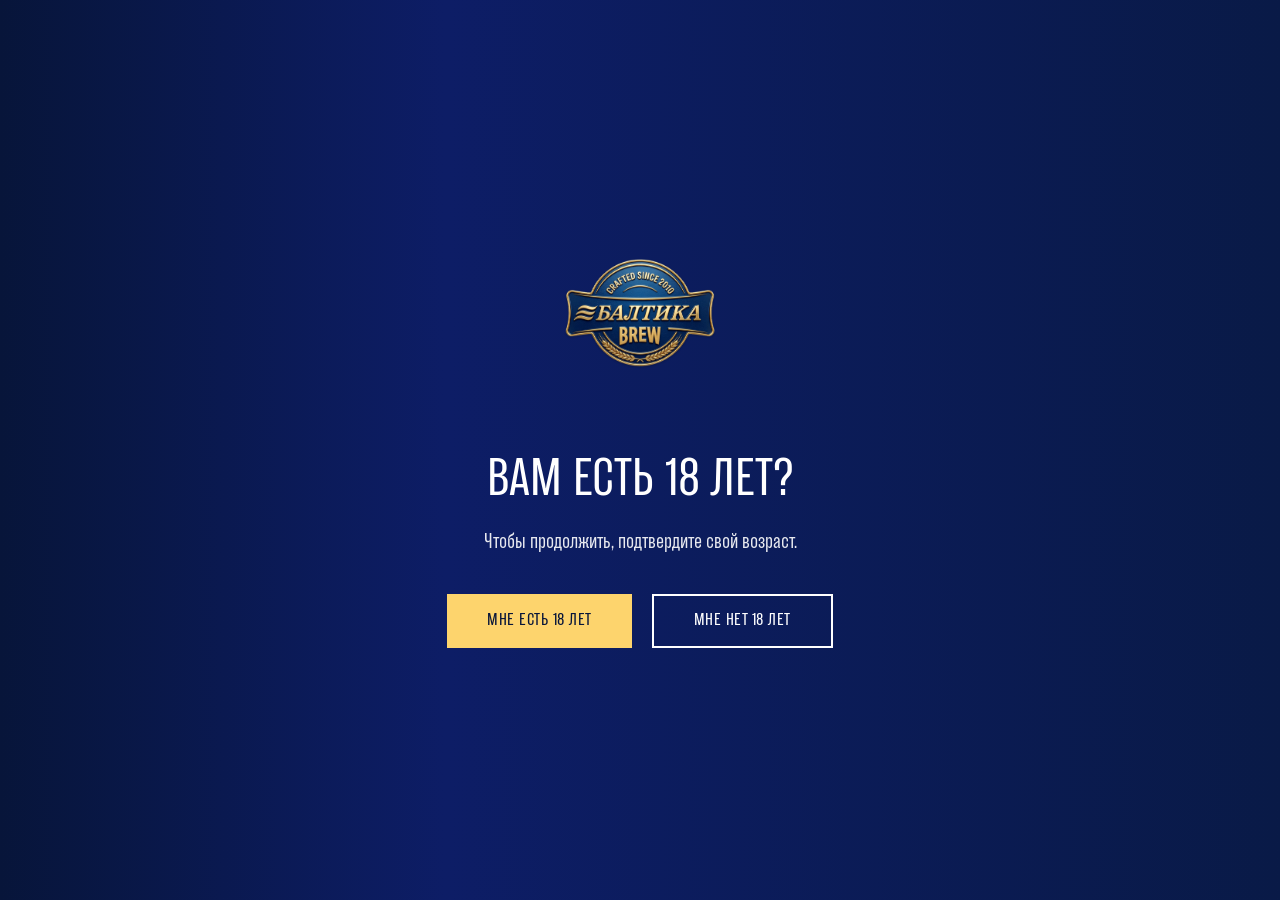
<file: index.html>
<!DOCTYPE html>
<html lang="ru">
<head>
<meta charset="UTF-8">
<meta name="viewport" content="width=device-width, initial-scale=1.0">
<meta name="description" content="Балтика Brew - крафтовая пивоварня. Познакомьтесь с нашими уникальными сортами пива: Анти-Лагер Кёльш, Техно IPA, Аэронавт Бланш и другие.">
<meta property="og:title" content="Балтика Brew - Крафтовая пивоварня">
<meta property="og:description" content="Крафтовое пиво высокого качества. Регулярные и лимитанные линейки продукции.">
<meta property="og:type" content="website">
<meta property="og:image" content="images/header/logo.png">
<link rel="icon" type="image/png" href="images/header/logo.png">
<title>Балтика Brew</title>
<link rel="preload" href="fonts/Inter-Regular.woff2" as="font" type="font/woff2" crossorigin>
<link rel="preload" href="fonts/tt-backwardssans-regular.woff2" as="font" type="font/woff2" crossorigin>
<link rel="preload" href="fonts/TTTricks-Regular.woff2" as="font" type="font/woff2" crossorigin>
<link rel="stylesheet" href="styles.css">
<link rel="stylesheet" href="styles-mobile.css">
<link rel="stylesheet" href="product-animation.css">
<link rel="stylesheet" href="loader.css">
<script>
    // Check age confirmation
    if (!localStorage.getItem('ageConfirmed')) {
        window.location.href = 'age-gate.html';
    }
</script>
<script src="script.js" defer></script>
<script src="product-animation.js" defer></script>
</head>
<body>
        <!-- ================= HERO ================= -->
    <div class="hero">
        <video class="hero__bg hero__video hero__video--desktop" playsinline muted autoplay preload="auto" data-open="video/OPEN.mp4" data-loop="video/LOOP.mp4">
            <source src="video/OPEN.mp4" type="video/mp4">
        </video>
        <video class="hero__bg hero__video hero__video--mobile" playsinline muted autoplay preload="auto" data-open="video/FINAL 9-16_OPEN.mp4" data-loop="video/FINAL 9-16_LOOP.mp4">
            <source src="video/FINAL 9-16_OPEN.mp4" type="video/mp4">
        </video>
    </div>
<div class="page">

    <!-- ================= LOADER ================= -->
    <div class="loader" id="loader">
        <div class="loader__spinner"></div>
        <div class="loader__text">Загрузка...</div>
        <div class="loader__progress">
            <div class="loader__progress-bar" id="loaderProgress"></div>
        </div>
    </div>

    <!-- ================= HEADER ================= -->
    <header class="header" id="home">
        <div class="container">
            <!-- Desktop Navigation -->
            <div class="header__nav-bar header__nav-bar--desktop">
                <!-- <nav class="header__links">
                    <a href="#assortment" class="header__link">Ассортимент</a>
                    <a href="#about" class="header__link">О нас</a>
                </nav> -->

                <a class="logo_header" href="#home">
                    <img src="images/header/logo.png" alt="Логотип" class="header__logo">
                </a>

                <!-- <nav class="header__links">
                    <div class="header__lang">
                        <a href="#" class="header__lang-link header__lang-link--active">RU</a>
                        <a href="#" class="header__lang-link">EN</a>
                    </div>
                </nav> -->
            </div>

            <!-- Mobile Navigation -->
            <div class="header__nav-bar header__nav-bar--mobile">
                <!-- <div class="header__lang header__lang--mobile">
                    <a href="#" class="header__lang-link header__lang-link--active">RU</a>
                    <a href="#" class="header__lang-link">EN</a>
                </div> -->

                <a href="#home" style="margin: 0 auto;">
                    <img src="images/header/logo-mobile.png" alt="Логотип" class="header__logo header__logo--mobile">
                </a>

                <!-- <button class="header__burger" aria-label="Открыть меню">
                    <img src="images/header/menu-icon.svg" alt="" class="header__burger-icon">
                </button> -->
            </div>
        </div>

        <!-- Mobile Menu -->
        <nav class="header__mobile-menu">
            <div class="container">
                <a href="#assortment" class="header__mobile-link">Ассортимент</a>
                <a href="#about" class="header__mobile-link">О нас</a>
            </div>
        </nav>
    </header>
    <!-- ================= PRODUCT ================= -->
    <section class="section product" id="assortment" data-product-carousel data-slide="0">
        <div class="product__stage">
            <div class="product__art">
                <div class="product__scene">
                    <!-- TRACK - горизонтальная лента с фонами и мостами -->
                    <div class="product__track">
                        <!-- Продукт 1: Анти-лагер -->
                        <div class="product__background product__background--product1">
                            <img src="images/product/line/amti-lager-1-bg.webp" alt="" draggable="false">
                        </div>

                        <div class="product__bridge">
                            <img src="images/product/bridge.png" alt="" draggable="false">
                        </div>

                        <!-- Продукт 2: Техно IPA -->
                        <div class="product__background product__background--product2">
                            <img src="images/product/line/lgaer-bg.webp" alt="" draggable="false">
                        </div>

                        <div class="product__bridge">
                            <img src="images/product/bridge.png" alt="" draggable="false">
                        </div>

                        <!-- Продукт 3: Заводной крик -->
                        <div class="product__background product__background--product3">
                            <img src="images/product/line/kriek-bg.webp" alt="" draggable="false">
                        </div>

                        <div class="product__bridge">
                            <img src="images/product/bridge.png" alt="" draggable="false">
                        </div>

                        <!-- Продукт 4: Аэронавт -->
                        <div class="product__background product__background--product4">
                            <img src="images/product/line/aero-bg.webp" alt="" draggable="false">
                        </div>

                        <div class="product__bridge">
                            <img src="images/product/bridge.png" alt="" draggable="false">
                        </div>

                        <!-- Продукт 5: Анти-лагер (повтор) -->
                        <div class="product__background product__background--product5">
                            <img src="images/product/line/amti-lager-1-bg.webp" alt="" draggable="false">
                        </div>
                    </div>

                    <!-- BOTTLES - отдельный слой -->
                    <div class="product__bottle product__bottle--product1">
                        <img src="images/product/line/anti-lager-1.png" alt="Анти-лагер Кёльш" draggable="false">
                    </div>
                    <div class="product__bottle product__bottle--product2" aria-hidden="true">
                        <img src="images/product/line/techno-ipa-bottle.png" alt="Техно IPA" draggable="false">
                    </div>
                    <div class="product__bottle product__bottle--product3" aria-hidden="true">
                        <img src="images/product/line/kriek-bottle.png" alt="Заводной крик" draggable="false">
                    </div>
                    <div class="product__bottle product__bottle--product4" aria-hidden="true">
                        <img src="images/product/line/aero-bottle.png" alt="Аэронавт Бланш" draggable="false">
                    </div>
                    <div class="product__bottle product__bottle--product5" aria-hidden="true">
                        <img src="images/product/line/anti-lager-1.png" alt="Анти-лагер Кёльш" draggable="false">
                    </div>

                    <!-- CONTROLS -->
                    <div class="product__controls">
                        <button class="product__arrow product__arrow--prev" type="button" data-prev aria-label="Предыдущий напиток" aria-disabled="true">
                            <img src="images/left-arrow.png" alt="" draggable="false">
                        </button>
                        <button class="product__arrow product__arrow--next" type="button" data-next aria-label="Следующий напиток">
                            <img src="images/right-arrow.png" alt="" draggable="false">
                        </button>
                    </div>
                </div>
            </div>

            <!-- COPY - текстовый контент (вне stage!) -->
            <div class="product__copy">
                <article class="product__slide product__slide--product1 product__info" role="group" aria-label="1 из 5">
                    <h1 class="product__title">Анти-лагер Кёльш</h1>
                    <p class="product__description">
                        Кёльш – гибридный стиль: светлый эль с солодовым вкусом, оттенками фруктовой сладости и мягкими пшеничными полутонами, стремящийся быть похожим на лагер, оставаясь при этом элем. Одним словом: Анти-лагер.
                    </p>
                    <div class="product__stats">
                        <div class="product__stat">
                            <span class="product__stat-value">12,7 %</span>
                            <span class="product__stat-label">Плотность</span>
                        </div>
                        <div class="product__stat">
                            <span class="product__stat-value">23</span>
                            <span class="product__stat-label">IBU</span>
                        </div>
                        <div class="product__stat">
                            <span class="product__stat-value">5,3 %</span>
                            <span class="product__stat-label">Алкоголь</span>
                        </div>
                    </div>
                </article>

                <article class="product__slide product__slide--product2 product__info" role="group" aria-label="2 из 5" aria-hidden="true" inert>
                    <h1 class="product__title">Техно IPA</h1>
                    <p class="product__description">
                        В этом IPA мы соединили индустриальные традиции викторианской эпохи с триумфом современных хмелевых технологий. Хмелевая горечь ощущается легкими электрическими покалываниями на языке. Яркий хвойно-цитрусовый аромат словно разряд пробуждает ваши рецепторы.
                    </p>
                    <div class="product__stats">
                        <div class="product__stat">
                            <span class="product__stat-value">12,7 %</span>
                            <span class="product__stat-label">Плотность</span>
                        </div>
                        <div class="product__stat">
                            <span class="product__stat-value">23</span>
                            <span class="product__stat-label">IBU</span>
                        </div>
                        <div class="product__stat">
                            <span class="product__stat-value">5,3 %</span>
                            <span class="product__stat-label">Алкоголь</span>
                        </div>
                    </div>
                </article>

                <article class="product__slide product__slide--product3 product__info" role="group" aria-label="3 из 5" aria-hidden="true" inert>
                    <h1 class="product__title">Заводной Крик</h1>
                    <p class="product__description">
                        Настоящая магия начинается, когда мы добавляем в наш ламбик натуральный сок вишни. Кислые, сладкие и терпкие ноты этого рубинового эля идеально гармонизируют друга друга, образуя эталонную формулу стиля. Никакого сахара — лишь щепотка волшебства.
                    </p>
                    <div class="product__stats">
                        <div class="product__stat">
                            <span class="product__stat-value">12,7 %</span>
                            <span class="product__stat-label">Плотность</span>
                        </div>
                        <div class="product__stat">
                            <span class="product__stat-value">23</span>
                            <span class="product__stat-label">IBU</span>
                        </div>
                        <div class="product__stat">
                            <span class="product__stat-value">5,3 %</span>
                            <span class="product__stat-label">Алкоголь</span>
                        </div>
                    </div>
                </article>

                <article class="product__slide product__slide--product4 product__info" role="group" aria-label="4 из 5" aria-hidden="true" inert>
                    <h1 class="product__title">Аэронавт Бланш</h1>
                    <p class="product__description">
                        Попробуйте изысканный пшеничный напиток, доведённый до совершенства в нашей лаборатории. Мы взяли за основу проверенный временем подход к стилю «Бланш» и вывернули тумблер на полную мощность. Пышный, как облако, и освежающий, как дуновение цитрусово‑кориандрового вихря.
                    </p>
                    <div class="product__stats">
                        <div class="product__stat">
                            <span class="product__stat-value">12,7 %</span>
                            <span class="product__stat-label">Плотность</span>
                        </div>
                        <div class="product__stat">
                            <span class="product__stat-value">23</span>
                            <span class="product__stat-label">IBU</span>
                        </div>
                        <div class="product__stat">
                            <span class="product__stat-value">5,3 %</span>
                            <span class="product__stat-label">Алкоголь</span>
                        </div>
                    </div>
                </article>

                <article class="product__slide product__slide--product5 product__info" role="group" aria-label="5 из 5" aria-hidden="true" inert>
                    <h1 class="product__title">Анти-лагер Кёльш</h1>
                    <p class="product__description">
                        Кёльш — гибридный стиль: светлый эль с солодовым вкусом, оттенками фруктовой сладости и мягкими пшеничными полутонами, стремящийся быть похожим на лагер, оставаясь при этом элем. Одним словом: Анти-лагер
                    </p>
                    <div class="product__stats">
                        <div class="product__stat">
                            <span class="product__stat-value">12,7 %</span>
                            <span class="product__stat-label">Плотность</span>
                        </div>
                        <div class="product__stat">
                            <span class="product__stat-value">23</span>
                            <span class="product__stat-label">IBU</span>
                        </div>
                        <div class="product__stat">
                            <span class="product__stat-value">5,3 %</span>
                            <span class="product__stat-label">Алкоголь</span>
                        </div>
                    </div>
                </article>
            </div>
        </div>

        <p class="product__sr-only" data-status role="status" aria-live="polite" aria-atomic="true"></p>
    </section>

    <!-- ================= ABOUT / HISTORY ================= -->
    <section class="section about" id="about">
<div class="about_wrapper">
        <h2 class="about__title gold-title">О нас</h2>
        <!-- <div class="about_button_container">
        <button type="button" class="about__card about__card--single" data-tab="history" data-pos="center">
            <p class="about__card-label">История</p>
        </button>
        </div> -->
        <div class="about__content">
            <!-- <div class="about__panel" data-panel="breweries">
                <div class="about__brewers">
                    <button type="button" class="about__brewers-arrow about__brewers-arrow--prev" aria-label="Предыдущий пивовар">
                        <img src="images/left-arrow.png" alt="">
                    </button>

                    <div class="about__brewers-slides">
                        <div class="about__brewers-slide about__brewers-slide--active" data-brewer-slide="1">
                            <img src="images/illustration.png" alt="Наши пивовары" class="about__brewers-image">
                            <h3 class="about__content-title">Наши пивовары</h3>
                            <p class="about__content-text">
                                Здесь будет рассказ о людях, которые варят наше пиво — их подход, философия
                                и то, что делает каждую партию особенной.
                            </p>
                        </div>
                        <div class="about__brewers-slide" data-brewer-slide="2">
                            <img src="images/illustration.png" alt="Наши пивовары" class="about__brewers-image">
                            <h3 class="about__content-title">Наши пивовары</h3>
                            <p class="about__content-text">
                                Здесь будет рассказ о втором пивоваре — его опыт, награды
                                и вклад в развитие пивоварни.
                            </p>
                        </div>
                    </div>

                    <button type="button" class="about__brewers-arrow about__brewers-arrow--next" aria-label="Следующий пивовар">
                        <img src="images/right-arrow.png" alt="">
                    </button>
                </div>
            </div> -->
            <div class="about__panel about__panel--active" data-panel="history">
                <h3 class="about__content-title">О нас</h3>
                <div class="about__history-content">
                    <p class="about__content-text">
                        В нашей пивоваренной лаборатории многолетний опыт соединяется с технологическим прогрессом и щепоткой пивоваренного волшебства. При помощи магических машин мы довели рецептурные формулы до совершенства. Так, в союзе мастерства и волшебства рождается вкус Балтики Brew.
                    </p>
                    <p class="about__content-text">
                        Это магия пива.  Это Балтика Brew
                    </p>
                </div>
            </div>
            <!-- <div class="about__panel" data-panel="breweries-list">
                <h3 class="about__content-title">Наши пивоварни</h3>
                <p class="about__content-text">
                    Здесь будет список и описание пивоварен, где создаётся наш продукт — их география
                    и особенности производства.
                </p>
            </div> -->
        </div>

        <div class="timeline timeline--visible">
            <img src="images/about/timeline-progress.png" alt="" class="timeline__track">

            <button type="button" class="timeline__item timeline__item--dec2010" data-year="dec2010">
                <img src="images/about/timeline-dot.png" alt="" class="timeline__dot">
                <span class="timeline__date">декабрь 2010</span>
            </button>
            <button type="button" class="timeline__item timeline__item--may2011" data-year="may2011">
                <img src="images/about/timeline-dot.png" alt="" class="timeline__dot">
                <span class="timeline__date">май 2011</span>
            </button>
            <button type="button" class="timeline__item timeline__item--jun2011" data-year="jun2011">
                <img src="images/about/timeline-dot.png" alt="" class="timeline__dot">
                <span class="timeline__date">июнь 2011</span>
            </button>
            <button type="button" class="timeline__item timeline__item--dec2011 timeline__item--active" data-year="dec2011">
                <img src="images/about/timeline-dot-active.png" alt="" class="timeline__dot">
                <span class="timeline__date">декабрь 2011</span>
            </button>
            <button type="button" class="timeline__item timeline__item--apr2012" data-year="apr2012">
                <img src="images/about/timeline-dot.png" alt="" class="timeline__dot">
                <span class="timeline__date">апрель 2012</span>
            </button>
            <button type="button" class="timeline__item timeline__item--aug2012" data-year="aug2012">
                <img src="images/about/timeline-dot.png" alt="" class="timeline__dot">
                <span class="timeline__date">август 2012</span>
            </button>
        </div>
</div>

    </section>

    <!-- ================= NEWS ================= -->
    <section class="section news" id="news">
        <div class="container">
            <h2 class="news__title gold-title">новости</h2>
            <p class="news__date">22.08.2026</p>
            <h3 class="news__headline">С ДНЁМ ГОРОДА, КАЛИНИНГРАД</h3>
            <p class="news__text">
Эта цифра — отражение большой истории нашей уютной области, где каждый город по-своему уникален! Для нас большая честь представлять и прославлять Калининград и Калининградску...Эта цифра — отражение большой истории нашей уютной области, где каждый город по-своему уникален! Для нас большая честь представлять и прославлять Калининград и Калининградску...Эта цифра — отражение большой истории нашей уютной области, где каждый город по-своему уникален!
Для нас большая честь представлять и прославлять Калининград и Калининградску..Эта цифра — отражение большой истории нашей уютной области, где каждый город по-своему уникален! Для нас большая честь представлять и прославлять Калининград и Калининградску....Эта цифра — отражение большой истории нашей уютной области, где каждый город по-своему уникален! Для нас большая честь представлять и прославлять Калининград и Калининградску...Эта цифра — отражение большой истории нашей уютной области, где каждый город по-своему уникален! Для нас большая честь представлять и прославлять Калининград и Калининградску...Эта цифра — отражение большой истории нашей уютной области, где каждый город по-своему уникален! Для нас большая честь представлять и прославлять Калининград и Калининградску..Эта цифра — отражение большой истории нашей уютной области, где каждый город по-своему уникален! Для нас большая честь представлять и прославлять Калининград и Калининградску....
            </p>
            <a href="news.html" class="news__more">подробнее</a>
        </div>
    </section>

    <!-- ================= VIDEO ================= -->
    <section class="section video">
        <img src="images/video/bg.png" alt="" class="video__bg">

        <div class="container">
            <h3 class="video__title">Название видео</h3>

            <div class="video__frame">
                <iframe src="https://vkvideo.ru/video_ext.php?oid=-206889227&id=456240392&hash=fbe8cad821c65ff9&hd=3" width="1280" height="720" allow="autoplay; encrypted-media; fullscreen; picture-in-picture; screen-wake-lock;" frameborder="0" allowfullscreen></iframe>
            </div>

            <p class="video__description">
                Возможно короткое описание<br>
                Эта цифра — отражение большой истории нашей уютной области, где каждый город по-своему уникален!
                Для нас большая честь представлять и прославлять Калининград и Калининградскую область.
            </p>
        </div>
    </section>

    <!-- ================= AUTHOR ================= -->
    <section class="section author" id="author">
        <img src="images/author/bg.png" alt="" class="author__bg">

        <h2 class="author__title gold-title">Слово автора</h2>

        <div class="container">
            <h3 class="author__heading">С ДНЁМ ГОРОДА, КАЛИНИНГРАД</h3>
            <p class="author__text">
каждый город по-своему уникален! Для нас большая честь представлять и прославлять Калининград и Калининградску...Эта цифра — отражение большой истории нашей уютной области, где каждый город по-своему уникален! Для нас большая честь представлять и прославлять Калининград и Калининградску...Эта цифра — отражение большой истории нашей уютной области, где каждый город по-своему уникален!каждый город по-своему уникален! Для нас большая честь представлять и прославлять Калининград и Калининградску...Эта цифра — отражение большой истории нашей уютной области, где каждый город по-своему уникален! Для нас большая честь представлять и прославлять Калининград и Калининградску...Эта цифра — отражение большой истории нашей уютной области, где каждый город по-своему уникален!каждый город по-своему уникален! Для нас большая честь представлять и прославлять Калининград и Калининградску...Эта цифра — отражение большой истории нашей уютной области, где каждый город по-своему уникален! Для нас большая честь представлять и прославлять Калининград и Калининградску...Эта цифра — отражение большой истории нашей уютной области, где каждый город по-своему уникален!каждый город по-своему уникален! Для нас большая честь представлять и прославлять Калининград и Калининградску...Эта цифра — отражение большой истории нашей уютной области, где каждый город по-своему уникален!
            </p>
        </div>
    </section>

    <!-- ================= FOOTER ================= -->
    <footer class="footer">
        <div class="footer__content">
            <div class="footer__top">
                <img src="images/footer/logo.png" alt="Балтика Brew" class="footer__logo">

                <div class="footer_right">
                            <div class="phone_wraper">
                                <a href="/" class="footer__vk">
                                    <img src="images/vk.png" alt="VK" class="footer__vk-icon">
                                </a>
                                <div class="footer__phone">
                                    <a href="tel:+78007002880" class="footer__phone-number">8 (800) 700 28 80</a>
                                    <span class="footer__phone-subtitle">Бесплатно по всей России</span>
                                </div>
                            </div>
                            <div class="age_restriction">
                                <img src="images/restriction.png" alt=" Возрастное ограничение">
                            </div>
                    </div>
            </div>

            <div class="footer__divider"></div>

            <div class="footer__bottom">
                <p class="footer__legal">ООО «ПИВОВАРЕННАЯ КОМПАНИЯ «БАЛТИКА»</p>
                <a hreff="" class="footer__legal">Регламент по обработке персональных данных</p>
                <a hreff="/" class="footer__legal">Политика конфиденциальности</p>
            </div>
        </div>
    </footer>

</div>

<!-- Cookie Banner -->
<div class="cookie-banner" id="cookieBanner">
    <div class="cookie-banner__content">
        <p class="cookie-banner__text">
            Мы используем файлы cookie, чтобы сайт работал лучше.
            <a href="https://corporate.baltika.ru/wp-content/uploads/2026/06/rukovodstvo-po-ispolzovaniyu-cookie-faylov-baltika.pdf" target="_blank" class="cookie-banner__link">
                Подробнее
            </a>
        </p>
        <button class="cookie-banner__button" id="acceptCookie">ПРИНЯТЬ</button>
    </div>
</div>

<script>
// Cookie banner logic
(function() {
    const banner = document.getElementById('cookieBanner');
    const acceptBtn = document.getElementById('acceptCookie');

    // Check if user already accepted cookies
    if (!localStorage.getItem('cookieAccepted')) {
        banner.classList.add('cookie-banner--visible');
    }

    // Accept cookies
    acceptBtn.addEventListener('click', function() {
        localStorage.setItem('cookieAccepted', 'true');
        banner.classList.remove('cookie-banner--visible');
    });
})();
</script>
<script src="product-animation.js"></script>
</body>
</html>
</file>
<file: styles.css>
/* ============================================
   FONTS
   ============================================ */
@font-face {
    font-family: 'Inter';
    src: url('fonts/Inter-Regular.woff2') format('woff2');
    font-weight: 400;
    font-style: normal;
    font-display: swap;
}

@font-face {
    font-family: 'Inter';
    src: url('fonts/Inter-Medium.woff2') format('woff2');
    font-weight: 500;
    font-style: normal;
    font-display: swap;
}

@font-face {
    font-family: 'Inter';
    src: url('fonts/Inter-Bold.woff2') format('woff2');
    font-weight: 700;
    font-style: normal;
    font-display: swap;
}

@font-face {
    font-family: 'TT Backwards Sans';
    src: url('fonts/tt-backwardssans-regular.woff2') format('woff2');
    font-weight: 400;
    font-style: normal;
    font-display: swap;
}

@font-face {
    font-family: 'TT Backwards Sans';
    src: url('fonts/tt_backwardssans-bold.woff2') format('woff2');
    font-weight: 700;
    font-style: normal;
    font-display: swap;
}

@font-face {
    font-family: 'TT Backwards Sans';
    src: url('fonts/tt-backwardssans-thin.woff2') format('woff2');
    font-weight: 100;
    font-style: normal;
    font-display: swap;
}

@font-face {
    font-family: 'TT Backwards Sans';
    src: url('fonts/tt-backwardssans-light.woff2') format('woff2');
    font-weight: 300;
    font-style: normal;
    font-display: swap;
}

@font-face {
    font-family: 'TT Tricks Variable';
    src: url('fonts/TTTricks-Regular.woff2') format('woff2');
    font-weight: 400;
    font-style: normal;
    font-display: swap;
}

@font-face {
    font-family: 'TT Tricks Variable';
    src: url('fonts/TTTricks-DemiBold.woff2') format('woff2');
    font-weight: 500;
    font-style: normal;
    font-display: swap;
}

/* ============================================
   RESET
   ============================================ */
* {
    margin: 0;
    padding: 0;
    box-sizing: border-box;
}

html {
    scroll-behavior: smooth;
}

body {
    font-family: 'TT Backwards Sans', 'Inter', -apple-system, BlinkMacSystemFont, 'Segoe UI', Arial, sans-serif;
    background-color: #FFF6E2;
    color: #fff;
    min-width: 320px;
}

@media (min-width: 1440px) {
    body {
        min-width: 1440px;
    }
}

.page {
    max-width: 1440px;
    margin: 0 auto;
    position: relative;
    width: 100%;
}

/* Shared reusable content container, centered inside any 1440px section */
.container {
    position: relative;
    width: 100%;
    max-width: 1250px;
    margin: 0 auto;
    padding: 0 20px;
}

@media (min-width: 1440px) {
    .container {
        padding: 0;
        max-width: 1440px;
    }
}

/* Shared section background (tapster brown/dark gradient banner) */
.section {
    position: relative;
    width: 100%;
    max-width: 1440px;
    overflow: hidden;
}

@media (min-width: 1440px) {
    .section {
        width: 1440px;
    }
}

.section__bg {
    position: absolute;
    top: 0;
    left: 0;
    width: 100%;
    height: 100%;
    object-fit: cover;
    display: block;
}

/* Gradient gold heading used across sections */
.gold-title {
    font-family: 'TT Tricks Variable', 'Inter', sans-serif;
    text-transform: uppercase;
    background: linear-gradient(90deg, #07153a 0%, #0d1d66 34.8%, #091a47 100%);
    -webkit-background-clip: text;
    background-clip: text;
    -webkit-text-fill-color: transparent;
    color: transparent;
    text-align: center;
    line-height: 1;
    margin: 0;
}

/* ============================================
   HEADER
   ============================================ */
.header {
    position: fixed;
    top: 0;
    left: 50%;
    transform: translateX(-50%);
    z-index: 100;
    width: 100%;
    max-width: 1440px;
    padding: 15px 20px;
    box-sizing: border-box;
    background: transparent;
    transition: transform 0.3s ease, background 0.3s ease;
}
 .logo_header {
    /* width: 280px; */
    margin: 0 auto;
 }
.header--hidden {
    transform: translateX(-50%) translateY(-100%);
}

@media (min-width: 1440px) {
    .header {
        width: 1440px;
        padding: 25px 0;
    }
}

.header--scrolled {
    /* background: linear-gradient(90deg, #07153a 0%, #0d1d66 34.8%, #091a47 100%), #000000; */
}

.header__nav-bar {
    height: 60px;
    display: flex;
    align-items: center;
    justify-content: space-between;
    gap: 10px;
}

.header__nav-bar--mobile {
    display: none;
}

.header__mobile-menu {
    display: none;
}

@media (min-width: 1440px) {
    .header__nav-bar {
        height: 90px;
    }
}

/* ============================================
   HERO
   ============================================ */
.hero {
    position: relative;
    width: 100%;
    height: 100vh;
    min-height: 400px;
    background-color: #000;
    overflow: hidden;
}

@media (min-width: 768px) {
    .hero {
        height: 100vh;
    }
}

@media (min-width: 1440px) {
    .hero {
        width: 100%;
        height: 100vh;
    }
}

.hero__bg {
    position: absolute;
    top: 0;
    left: 0;
    width: 100%;
    height: 100%;
    object-fit: cover;
}

.hero__video--mobile {
    display: block;
}

.hero__video--desktop {
    display: none;
}

@media (min-width: 768px) {
    .hero__video--mobile {
        display: none;
    }

    .hero__video--desktop {
        display: block;
    }
}

@media (min-width: 1440px) {
    .hero__bg {
        left: 0;
        transform: none;
        width: 100%;
    }
}

.header__links {
    display: none;
    align-items: center;
    gap: 20px;
    width: auto;
    justify-content: space-between;
}

@media (min-width: 768px) {
    .header__links {
        display: flex;
        gap: 30px;
    }
}

@media (min-width: 1440px) {
    .header__links {
        gap: 40px;
        width: auto;
    }
}

.header__link {
    color: #fff;
    text-decoration: none;
    font-size: 14px;
    font-weight: 400;
    white-space: nowrap;
    transition: opacity 0.3s ease;
}

@media (min-width: 768px) {
    .header__link {
        font-size: 16px;
    }
}

@media (min-width: 1440px) {
    .header__link {
        font-size: 20px;
    }
}

.header__link:hover {
    opacity: 0.7;
}

.header__link--active {
    color: #fdd46d;
    text-decoration: underline;
}

.header__logo {
    width: 80px;
    height: 60px;
    display: block;
    object-fit: cover;
}

@media (min-width: 768px) {
    .header__logo {
        width: 120px;
        height: 90px;
    }
}

@media (min-width: 1440px) {
    .header__logo {
        width: 165px;
        height: 120px;
    }
}

.header__lang {
    display: flex;
    align-items: center;
    gap: 6px;
}

@media (min-width: 1440px) {
    .header__lang {
        gap: 9px;
    }
}

.header__lang-link {
    color: #fff;
    text-decoration: none;
    font-size: 14px;
    font-weight: 400;
    transition: opacity 0.3s ease;
}

@media (min-width: 768px) {
    .header__lang-link {
        font-size: 16px;
    }
}

@media (min-width: 1440px) {
    .header__lang-link {
        font-size: 20px;
    }
}

.header__lang-link--active {
    color: #fdd46d;
    text-decoration: underline;
    text-decoration-skip-ink: none;
}

.header__lang-link:hover {
    opacity: 0.7;
}

/* ============================================
   PRODUCT HERO
   ============================================ */
.product {
    position: relative;
    width: 100%;
    max-width: 1440px;
    height: auto;
    min-height: 600px;
    overflow: visible;
}

@media (min-width: 768px) {
    .product {
        min-height: 800px;
    }
}

@media (min-width: 1440px) {
    .product {
        width: 1440px;
        height: 962px;
        min-height: 962px;
    }
    .product__scene::before,
    .product::before {
        content: '';
        position: absolute;
        left: 0;
        top: 0;
        width: 263px;
        height: 100%;
            background: url('images/product/fade-right.png') center/cover no-repeat;
        pointer-events: none;
    }
    .product__scene::after,
    .product::after {
        content: '';
        background: url('images/product/fade-right.png') center/cover no-repeat;
        position: absolute;
         right: 0%;
        top: 0;
        width: 118px;
        height: 100%;
        pointer-events: none;
    }
}

.product__lines {
    position: relative;
    width: 100%;
    height: auto;
    min-height: 600px;
    overflow: visible;
}

@media (min-width: 768px) {
    .product__lines {
        min-height: 800px;
    }
}

@media (min-width: 1440px) {
    .product__lines {
        width: 1440px;
        height: 962px;
        min-height: 962px;
    }
}

.product__line-group {
    position: absolute;
    inset: 0;
    opacity: 0;
    visibility: hidden;
    pointer-events: none;
}

.product__line-group--active {
    opacity: 1;
    visibility: visible;
    pointer-events: auto;
    z-index: 1;
}

.product__slides {
    position: relative;
    width: 100%;
    height: auto;
    min-height: 600px;
    overflow: visible;
}

@media (min-width: 768px) {
    .product__slides {
        min-height: 800px;
    }
}

@media (min-width: 1440px) {
    .product__slides {
        width: 1440px;
        height: 962px;
        min-height: 962px;
    }
}

.product__slide {
    position: absolute;
    inset: 0;
    opacity: 0;
    visibility: hidden;
    pointer-events: none;
    transition: opacity 0.4s ease;
    will-change: opacity;
}

.product__slide--active {
    opacity: 1;
    visibility: visible;
    pointer-events: auto;
    z-index: 1;
}


.product_left {
    background: url('images/product/line/fade.webp') center/cover no-repeat;
    position: relative;
    z-index: 2;
    height: 100%;
    display: flex;
    align-items: center;
    transition: transform 1s ease-in-out, opacity 1s ease-in-out;
    width: 30%;
}

.product_left--slide-out-left {
    transform: translateX(-100%);
    opacity: 0;
}

.product_left--slide-in-left {
    transform: translateX(-100%);
    opacity: 1;
}

.product_right {
    background: url('images/product/line/fade.png') right center/cover no-repeat;
    position: absolute;
    top: 0;
    right: 0;
    width: 70%;
    height: 100%;
    display: flex;
    align-items: center;
    justify-content: center;
    transition: transform 1s ease-in-out, opacity 1s ease-in-out;
}

@media (min-width: 1440px) {
    .product_right {
        width: 100%;
        left: 0;
    }
}

.product_right--slide-out-left {
    transform: translateX(-100%);
    opacity: 0;
}

.product_right--slide-in-left {
    transform: translateX(-100%);
    opacity: 1;
}

.product_right--slide-out-right {
    transform: translateX(100%);
    opacity: 0;
}

.product_right--slide-in-right {
    transform: translateX(100%);
    opacity: 1;
}

.product_right .bottle {
    position: absolute;
    z-index: 10;
    right: 17%;
    bottom: 10%;
}

.product_right .bottle img {
    width: 300px;
    height: auto;
}


.product__info {
    padding: 40px 20px 0 20px;
    display: flex;
    flex-direction: column;
}

@media (min-width: 768px) {
    .product__info {
        padding-top: 120px;
    }
}

@media (min-width: 1440px) {
    .product__info {
        padding-top: 200px;
    }
}

.product__title {
    width: 100%;
    font-family: 'TT Tricks Variable', 'Inter', sans-serif;
    font-size: 32px;
    line-height: 1;
    text-transform: uppercase;
    background: linear-gradient(90deg, #07153a 0%, #0d1d66 34.797%, #091a47 100%);
    -webkit-background-clip: text;
    background-clip: text;
    -webkit-text-fill-color: transparent;
    color: transparent;
    margin: 0 0 16px;
    margin-top: 60px;
}

@media (min-width: 768px) {
    .product__title {
        font-size: 42px;
    }
}

@media (min-width: 1440px) {
    .product__title {
        width: 400px;
        font-size: 56px;
        margin: 0 0 20px;
    }
}

.product__description {
    width: 100%;
    max-width: 280px;
    min-height: auto;
    color: #502c2c;
    font-family: 'TT Backwards Sans', 'Inter', sans-serif;
    font-style: normal;
    font-weight: 300;
    font-size: 16px;
    line-height: 1.2;
    margin: 0 0 20px;
}

@media (min-width: 768px) {
    .product__description {
        font-size: 18px;
        max-width: 320px;
    }
}

@media (min-width: 1440px) {
    .product__description {
        width: 288px;
        min-height: 175px;
        font-size: 22px;
        margin: 0 0 25px;
    }
}

.product__stats {
    position: relative;
    width: 100%;
    max-width: 180px;
    display: grid;
    grid-template-columns: auto auto;
    grid-template-rows: auto auto;
    column-gap: 30px;
    row-gap: 12px;
}

@media (min-width: 1440px) {
    .product__stats {
        width: 200px;
        column-gap: 40px;
        row-gap: 16px;
    }
}

.product__stat {
    display: flex;
    flex-direction: column-reverse;
    margin: 8px;
}

@media (min-width: 1440px) {
    .product__stat {
        margin: 10px;
    }
}

.product__stat--alcohol {
    grid-column: 1;
    grid-row: 1;
}

.product__stat--density {
    grid-column: 1;
    grid-row: 2;
}

.product__stat--ibu {
    grid-column: 2;
    align-self: center;
}

.product__stat-value {
    display: block;
    color: #502c2c;
    font-size: 32px;
    line-height: 1.4;
    white-space: nowrap;
}

@media (min-width: 768px) {
    .product__stat-value {
        font-size: 40px;
    }
}

@media (min-width: 1440px) {
    .product__stat-value {
        font-size: 48px;
    }
}

.product__stat-label {
    display: block;
    color: #502c2c;
    font-size: 16px;
    line-height: 1.4;
    white-space: nowrap;
}

@media (min-width: 768px) {
    .product__stat-label {
        font-size: 18px;
    }
}

@media (min-width: 1440px) {
    .product__stat-label {
        font-size: 22px;
    }
}

.product__badges {
    position: absolute;
    right: 10%;
    top: auto;
    display: flex;
    align-items: center;
    justify-content: space-between;
    z-index: 10;
    width: 300px;
}

@media (min-width: 768px) {
    .product__badges {
        width: 352px;
        top: 57%;
        bottom: auto;
        height: 88px;
        justify-content: space-between;
    }
}

@media (min-width: 1440px) {
    .product__badges {
        width: 500px;
        top: 527px;
        bottom: auto;
        height: 88px;
        justify-content: space-between;
    }
}

.product__badge-btn {
    display: block;
    border: none;
    padding: 0;
    background: none;
    cursor: pointer;
}

.product__badge {
    width: 60px;
    height: 60px;
    object-fit: contain;
}

@media (min-width: 768px) {
    .product__badge {
        width: 70px;
        height: 70px;
    }
}

@media (min-width: 1440px) {
    .product__badge {
        width: 86px;
        height: 88px;
    }
}

.product__line-badge {
    position: absolute;
    left: 50%;
    transform: translateX(-50%);
    top: 20px;
    width: 280px;
    height: 100px;
    z-index: 2;
    opacity: 0;
    visibility: hidden;
    pointer-events: none;
}

@media (min-width: 768px) {
    .product__line-badge {
        width: 350px;
        height: 130px;
    }
}

@media (min-width: 1440px) {
    .product__line-badge {
        left: 485px;
        transform: none;
        top: 28px;
        width: 469px;
        height: 165px;
    }
}

.product__line-badge--active {
    opacity: 1;
    visibility: visible;
    pointer-events: auto;
}

.product__line-badge-img {
    position: absolute;
    inset: 0;
    width: 100%;
    height: 100%;
    object-fit: contain;
    object-position: bottom;
}

.product__line-kind {
    position: absolute;
    left: 50%;
    top: 50px;
    transform: translateX(-50%);
    font-family: 'TT Tricks Variable', 'Inter', sans-serif;
    font-size: 24px;
    line-height: 1;
    text-transform: uppercase;
    text-align: center;
    background: linear-gradient(90deg, #07153a 0%, #0d1d66 34.797%, #091a47 100%);
    -webkit-background-clip: text;
    background-clip: text;
    -webkit-text-fill-color: transparent;
    color: transparent;
    margin: 0;
    white-space: nowrap;
}

@media (min-width: 768px) {
    .product__line-kind {
        font-size: 32px;
        top: 60px;
    }
}

@media (min-width: 1440px) {
    .product__line-kind {
        font-size: 40px;
        top: 80px;
    }
}

.product__line-label {
    position: absolute;
    left: 50%;
    transform: translateX(-50%);
    top: 28px;
    color: #502c2c;
    font-size: 14px;
    margin: 0;
    white-space: nowrap;
}

@media (min-width: 768px) {
    .product__line-label {
        font-size: 16px;
        top: 32px;
    }
}

@media (min-width: 1440px) {
    .product__line-label {
        left: 203px;
        transform: none;
        top: 46px;
        font-size: 20px;
    }
}

.product__line-dot {
    position: absolute;
    top: 36px;
    width: 40px;
    height: 40px;
    border: none;
    padding: 0;
    background: none;
    cursor: pointer;
    display: none!important;
}

@media (min-width: 768px) {
    .product__line-dot {
        width: 48px;
        height: 48px;
        top: 46px;
    }
}

@media (min-width: 1440px) {
    .product__line-dot {
        width: 56px;
        height: 57px;
        top: 59px;
    }
}

.product__line-dot img {
    width: 100%;
    height: 100%;
    object-fit: contain;
    pointer-events: none;
}

.product__line-dot--left {
    left: 10px;
}

@media (min-width: 1440px) {
    .product__line-dot--left {
        left: 0;
    }
}

.product__line-dot--right {
    right: 10px;
}

@media (min-width: 1440px) {
    .product__line-dot--right {
        left: 413px;
        right: auto;
    }
}

/* ============================================
   ABOUT / HISTORY
   ============================================ */
.about {
    position: relative;
    width: 100%;
    height: auto;
    min-height: 590px;
    background: url('images/about/about-bg.jpg') center/cover no-repeat;
}
.about_wrapper {
    display: flex;
    flex-direction: column;
    justify-content: space-around;
    gap: 10px;
    padding: 50px 0;
}
@media (min-width: 768px) {
    .about {
        /* min-height: 1000px; */
    }
}

@media (min-width: 1440px) {
    .about {
        width: 100%;
        height: auto;
        /* min-height: 1324px; */
        padding-bottom: 80px;
    }
}

.about__bg {
    position: absolute;
    top: 0;
    left: 0;
    width: 100%;
    height: 100%;
    object-fit: cover;
    pointer-events: none;
    z-index: 0;
}

@media (min-width: 1440px) {
    .about__bg {
        display: block;
    }
}

.about__title {
    position: relative;
    width: 100%;
    font-size: 36px;
    margin-bottom: 40px;
    z-index: 1;
    padding-top: 20px;
}

@media (min-width: 768px) {
    .about__title {
        font-size: 48px;
    }
}

@media (min-width: 1440px) {
    .about__title {
        font-size: 60px;
    }
}
.about_button_container {
 width: 100%;
 position: relative;
 margin-bottom: 20px;
}
.about__card {
    display: flex;
    align-items: center;
    justify-content: center;
    border: none;
    padding: 20px 40px;
    margin: 0 auto 40px;
    background: url('images/about/label-frame.png') center / 100% 100% no-repeat;
    cursor: pointer;
    opacity: 0.6;
    transition: opacity 0.3s ease;
    z-index: 1;
    width: auto;
    max-width: 300px;
}

.about__card:hover {
    opacity: 0.8;
}

.about__card[data-pos="center"] {
    opacity: 1;
    width: 280px;
    height: 90px;
}

@media (min-width: 768px) {
    .about__card[data-pos="center"] {
        width: 350px;
        height: 110px;
    }
}

.about__card[data-pos="left"] {
    left: 30px;
    top: 165px;
    width: 180px;
    height: 60px;
}

@media (min-width: 768px) {
    .about__card[data-pos="left"] {
        left: 80px;
        top: 195px;
        width: 220px;
        height: 70px;
    }
}

@media (min-width: 1440px) {
    .about__card[data-pos="left"] {
        left: 228px;
        top: 256px;
        width: 264px;
        height: 84px;
    }
}

.about__card[data-pos="right"] {
    right: 30px;
    left: auto;
    top: 165px;
    width: 180px;
    height: 60px;
}

@media (min-width: 768px) {
    .about__card[data-pos="right"] {
        right: 80px;
        top: 195px;
        width: 220px;
        height: 70px;
    }
}

@media (min-width: 1440px) {
    .about__card[data-pos="right"] {
        left: 948px;
        right: auto;
        top: 256px;
        width: 264px;
        height: 84px;
    }
}

.about__card-label {
    color: #502c2c;
    margin: 0;
    white-space: nowrap;
    font-family: 'TT Backwards Sans', 'Inter', sans-serif;
}

.about__card[data-pos="center"] .about__card-label {
    font-size: 24px;
    line-height: 1.2;
}

@media (min-width: 768px) {
    .about__card[data-pos="center"] .about__card-label {
        font-size: 32px;
    }
}

@media (min-width: 1440px) {
    .about__card[data-pos="center"] .about__card-label {
        font-size: 40px;
    }
}

.about__card[data-pos="left"] .about__card-label,
.about__card[data-pos="right"] .about__card-label {
    font-size: 14px;
}

@media (min-width: 768px) {
    .about__card[data-pos="left"] .about__card-label,
    .about__card[data-pos="right"] .about__card-label {
        font-size: 16px;
    }
}

@media (min-width: 1440px) {
    .about__card[data-pos="left"] .about__card-label,
    .about__card[data-pos="right"] .about__card-label {
        font-size: 20px;
    }
}

.about__content {
    position: relative;
    width: 40%;
    padding: 0 40px;
    z-index: 1;
    text-align: center;
    margin: 0 auto;
}

@media (min-width: 768px) {
    /* .about__content {
        padding: 0 150px;
    } */
}

@media (min-width: 1440px) {
    .about__content {
        position: relative;
        /* max-width: 900px; */
        margin: 0 auto;
        padding: 0 40px;
    }
}

.about__panel {
    display: none;
}

.about__panel--active {
    display: block;
}

.about__brewers {
    display: flex;
    align-items: center;
    gap: 24px;
}

.about__brewers-arrow {
    flex: none;
    display: block;
    border: none;
    padding: 0;
    background: none;
    cursor: pointer;
}

.about__brewers-arrow img {
    display: block;
    width: 32px;
    height: auto;
}

.about__brewers-slides {
    position: relative;
    flex: 1;
    min-height: 320px;
}

.about__brewers-slide {
    position: absolute;
    inset: 0;
    opacity: 0;
    visibility: hidden;
    pointer-events: none;
    transition: opacity 0.4s ease;
    will-change: opacity;
}

.about__brewers-slide--active {
    position: relative;
    opacity: 1;
    visibility: visible;
    pointer-events: auto;
    z-index: 1;
    flex-direction: column;
    display: flex;
    align-items: center;
}

.about__brewers-image {
    display: block;
    max-width: 100%;
    height: auto;
    margin: 0 0 24px;
}

.about__content-title {
    font-size: 32px;
    font-weight: 500;
    line-height: 1.2;
    color: #502c2c;
    margin: 0 0 16px;
    text-align: center;
    display: none;
}

@media (min-width: 768px) {
    .about__content-title {
        font-size: 40px;
        margin: 0 0 20px;
    }
}

@media (min-width: 1440px) {
    .about__content-title {
        font-size: 48px;
        margin: 0 0 23px;
    }
}

.about__content-text {
    font-weight: 300;
    font-size: 24px;
    line-height: 1.5;
    color: #502c2c;
    margin: 0;
    font-family: 'TT Backwards Sans', 'Inter', sans-serif;
}

@media (min-width: 768px) {
    .about__content-text {
  font-size: 24px;
    }
}

@media (min-width: 1440px) {
    .about__content-text {
    font-size: 24px;
    }
}

/* Timeline */
.timeline {
    display: none;
    position: relative;
    width: 100%;
    margin-top: 60px;
    padding: 0 20px;
    height: 200px;
}

@media (min-width: 768px) {
    .timeline {
        margin-top: 80px;
        height: 220px;
    }
}

@media (min-width: 1440px) {
    .timeline {
        position: absolute;
        left: 0;
        top: 1141px;
        width: 100%;
        height: 175px;
        margin-top: 0;
        padding: 0;
    }
}

.timeline--visible {
    display: block;
}

.timeline__track {
    position: absolute;
    left: 0;
    top: 73px;
    width: 100%;
    height: auto;
    object-fit: contain;
    pointer-events: none;
}

.timeline__item {
    position: absolute;
    display: flex;
    flex-direction: column-reverse;
    align-items: center;
    gap: 12px;
    border: none;
    padding: 0;
    background: none;
    cursor: pointer;
    transition: opacity 0.3s ease;
}

.timeline__date {
    color: #502c2c;
    font-size: 14px;
    white-space: nowrap;
    font-weight: 400;
    font-family: "TT Backwards Sans";
}

@media (min-width: 768px) {
    .timeline__date {
        font-size: 18px;
    }
}

@media (min-width: 1440px) {
    .timeline__date {
        font-size: 24px;
    }
}

.timeline__dot {
    width: 24px;
    height: 24px;
    object-fit: contain;
}

@media (min-width: 768px) {
    .timeline__dot {
        width: 28px;
        height: 28px;
    }
}

@media (min-width: 1440px) {
    .timeline__dot {
        width: 33px;
        height: 33px;
    }
}

.timeline__item--dec2010 { left: 10%; top: 22px; }
.timeline__item--may2011 { left: 30%; top: 22px; }
.timeline__item--jun2011 { left: 45%; top: 22px; }
.timeline__item--dec2011 { left: 20%; top: 22px; }
.timeline__item--apr2012 { left: 60%; top: 22px; }
.timeline__item--aug2012 { left: 75%; top: 22px; }

@media (min-width: 1440px) {
    .timeline__item--dec2010 { left: 268px; }
    .timeline__item--may2011 { left: 612px; }
    .timeline__item--jun2011 { left: 784px; }
    .timeline__item--dec2011 { left: 417px; }
    .timeline__item--apr2012 { left: 956px; }
    .timeline__item--aug2012 { left: 1128px; }
}

.timeline__item--active {
    opacity: 1;
    top: 0;
    gap: 10px;
}

.timeline__item--active .timeline__dot {
    width: 50px;
    height: 52px;
}

@media (min-width: 768px) {
    .timeline__item--active .timeline__dot {
        width: 64px;
        height: 67px;
    }
}

@media (min-width: 1440px) {
    .timeline__item--active .timeline__dot {
        width: 78px;
        height: 82px;
    }
}

/* Timeline text panels (inside the "История" tab) */
.about__timeline-text {
    display: none;
    text-align: center;
}

.about__timeline-text--active {
    display: block;
}

/* ============================================
   NEWS
   ============================================ */
.news {
    position: relative;
    width: 100%;
    max-width: 1440px;
    height: auto;
    min-height: 600px;
    padding: 80px 0 60px;
    background: url(images/news/new-section-mobile-bg.png) center / cover no-repeat;
}

@media (min-width: 768px) {
    .news {
        min-height: 800px;
        padding: 120px 0 80px;
    }
}

@media (min-width: 1440px) {
    .news {
        width: 1440px;
        display: flex;
        align-items: center;
        justify-content: center;
    }

    .news__bg {
        display: block;
    }
}

.news__bg {
    position: absolute;
    top: 0;
    left: 0;
    width: 100%;
    height: 100%;
    object-fit: cover;
}

.news__title {
    position: relative;
    width: 100%;
    font-size: 36px;
    margin: 70px 0 30px;
}

@media (min-width: 768px) {
    .news__title {
        font-size: 48px;
        margin-bottom: 60px;
    }
}

@media (min-width: 1440px) {
    .news__title {
        font-size: 60px;
        margin-bottom: 0;
        z-index: 2;
    }
}

.news__date {
    position: relative;
    color: #502c2c;
    font-size: 14px;
    margin: 0 0 12px;
}

@media (min-width: 768px) {
    .news__date {
        font-size: 15px;
    }
}

@media (min-width: 1440px) {
    .news__date {
        position: relative;
        font-size: 16px;
        margin: 0 0 15px;
        text-align: center;
    }
}

.news__headline {
    position: relative;
    width: 100%;
    font-family: 'TT Tricks Variable', 'Inter', sans-serif;
    font-weight: 500;
    font-size: 24px;
    color: #502c2c;
    margin: 0 0 16px;
}

@media (min-width: 768px) {
    .news__headline {
        font-size: 30px;
    }
}

@media (min-width: 1440px) {
    .news__headline {
        position: relative;
        width: 100%;
        font-size: 32px;
        margin: 0 0 20px;
        text-align: center;
    }
}

.news__text {
    position: relative;
    width: 100%;
    color: #502c2c;
    font-family: 'TT Backwards Sans', 'Inter', sans-serif;
    font-weight: 300;
    font-size: 16px;
    line-height: 1.2;
    margin: 0 0 20px;
    overflow: hidden;
    max-height: 300px;
}

@media (min-width: 768px) {
    .news__text {
        font-size: 18px;
        max-height: 400px;
    }
}

@media (min-width: 1440px) {
    .news__text {
        position: relative;
        width: 100%;
        font-size: 20px;
        margin: 0 0 25px;
        max-height: none;
        flex: 1;
        text-align: center;
        line-height: 1.5;
    }
}

.news__more {
    position: relative;
    display: inline-block;
    color: #613800;
    font-size: 20px;
    text-transform: uppercase;
    text-decoration: none;
    mix-blend-mode: multiply;
}

@media (min-width: 768px) {
    .news__more {
        font-size: 24px;
    }
}

@media (min-width: 1440px) {
    .news__more {
        position: relative;
        font-size: 24px;
        text-align: center;
        display: block;
    }
}

.news__scrollbar {
    position: absolute;
    left: 1038px;
    top: 260px;
    width: 12px;
    height: 478px;
    border-radius: 12px;
    overflow: hidden;
}

.news__scrollbar img {
    width: 100%;
    height: 100%;
    object-fit: cover;
    display: block;
}

.news__scrollbar-thumb {
    position: absolute;
    left: 0;
    top: 17px;
    width: 12px;
    height: 62px;
    border-radius: 14px;
    background: linear-gradient(90deg, #f9ebd7 0%, #faefdf 27.4%, #faefdf 27.4%, #fbf1e3 63.8%, #ffe5c2 100%);
}

.news__gauge {
    position: absolute;
    top: calc(50% + 30px);
    width: 60px;
    height: 61px;
    object-fit: contain;
}

.news__gauge--left {
    left: 327px;
    transform: rotate(180deg);
}

.news__gauge--right {
    left: 1053px;
}

/* ============================================
   ARTICLE (single news page)
   ============================================ */
.article {
    position: relative;
    width: 1440px;
    min-height: 941px;
    padding-top: 218px;
    padding-bottom: 120px;
    background: #f5efe4 url('images/news/article-bg.png') top center no-repeat;
    background-size: 1440px auto;
    display: flex;
    justify-content: center;
}

.article__content {
    display: flex;
    flex-direction: column;
    align-items: center;
    width: 1000px;
    font-family: 'TT Backwards Sans', 'Inter', sans-serif;
    font-weight: 300;
}

.article__back {
    align-self: flex-start;
    display: inline-block;
    margin-bottom: 40px;
    color: #07153a;
    font-size: 18px;
    text-decoration: none;
}

.article__back:hover {
    opacity: 0.7;
}

.article__date {
    align-self: flex-start;
    color: #502c2c;
    font-size: 16px;
    text-align: left;
}

.article__headline {
    align-self: flex-start;
    margin: 12px 0 0;
    width: 100%;
    font-family: 'TT Tricks Variable', 'Inter', sans-serif;
    font-weight: 500;
    font-size: 48px;
    color: #502c2c;
    text-align: left;
}

.article__photo {
    margin: 40px 0 0;
    width: 100%;
    height: 500px;
    border-radius: 32px;
    overflow: hidden;
}

.article__photo img {
    width: 100%;
    height: 100%;
    object-fit: cover;
    display: block;
}

.article__text {
    margin: 32px 0 0;
    width: 100%;
    color: #502c2c;
    font-size: 22px;
    line-height: 1.5;
}

/* ============================================
   VIDEO
   ============================================ */
.video {
    position: relative;
    width: 100%;
    max-width: 1440px;
    height: auto;
    min-height: 600px;
    padding: 80px 0 60px;
}

@media (min-width: 768px) {
    .video {
        min-height: 800px;
        padding: 120px 0 80px;
    }
}

@media (min-width: 1440px) {
    .video {
        width: 1440px;
        height: 941px;
        padding: 0;
    }
}

.video__bg {
    position: absolute;
    top: 0;
    left: 0;
    width: 100%;
    height: 100%;
    object-fit: cover;
}

@media (min-width: 1440px) {
    .video__bg {
        top: -10px;
        height: calc(100% + 10px);
    }
}

.video__title {
    position: relative;
    font-family: 'TT Tricks Variable', 'Inter', sans-serif;
    font-weight: 500;
    font-size: 24px;
    color: #502c2c;
    margin: 0 0 20px;
}

@media (min-width: 768px) {
    .video__title {
        font-size: 30px;
    }
}

@media (min-width: 1440px) {
    .video__title {
        position: absolute;
        left: 300px;
        top: 177px;
        font-size: 36px;
        margin: 0;
    }
}

.video__frame {
    position: relative;
    width: 100%;
    height: 0;
    padding-bottom: 56.25%;
    border-radius: 16px;
    overflow: hidden;
    margin-bottom: 20px;
}

@media (min-width: 768px) {
    .video__frame {
        border-radius: 24px;
    }
}

@media (min-width: 1440px) {
    .video__frame {
        position: absolute;
        left: 288px;
        top: 251px;
        width: 624px;
        height: 375px;
        padding-bottom: 0;
        border-radius: 32px;
        margin-bottom: 0;
    }
}

.video__frame img,
.video__frame iframe {
    position: absolute;
    top: 0;
    left: 0;
    width: 100%;
    height: 100%;
    object-fit: cover;
    display: block;
    border: none;
}

.video__description {
    position: relative;
    width: 100%;
    color: #502c2c;
    font-weight: 300;
    font-size: 14px;
    line-height: 1.2;
    margin: 0;
}

@media (min-width: 768px) {
    .video__description {
        font-size: 15px;
    }
}

@media (min-width: 1440px) {
    .video__description {
        position: absolute;
        left: 289px;
        top: 648px;
        width: 603px;
        font-size: 16px;
    }
}

/* ============================================
   AUTHOR
   ============================================ */
.author {
    position: relative;
    width: 100%;
    max-width: 1440px;
    height: auto;
    min-height: 600px;
    overflow: hidden;
    padding: 80px 0 60px;
}

@media (min-width: 768px) {
    .author {
        min-height: 800px;
        padding: 120px 0 80px;
    }
}

@media (min-width: 1440px) {
    .author {
        width: 1440px;
        height: 941px;
        padding: 0;
    }
}

.author__bg {
    position: absolute;
    top: 0;
    left: 50%;
    transform: translateX(-50%);
    width: 150%;
    max-width: none;
    height: 100%;
    object-fit: cover;
}

@media (min-width: 1440px) {
    .author__bg {
        left: 0;
        transform: none;
        width: 1546px;
        height: 1031px;
    }
}

.author__title {
    position: relative;
    width: 100%;
    font-size: 36px;
    margin-bottom: 40px;
}

@media (min-width: 768px) {
    .author__title {
        font-size: 48px;
        margin-bottom: 60px;
    }
}

@media (min-width: 1440px) {
    .author__title {
        position: absolute;
        left: 0;
        top: 76px;
        font-size: 60px;
        margin-bottom: 0;
    }
}

.author__heading {
    position: relative;
    width: 100%;
    font-family: 'TT Tricks Variable', 'Inter', sans-serif;
    font-weight: 500;
    font-size: 24px;
    color: #502c2c;
    margin: 0 0 16px;
}

@media (min-width: 768px) {
    .author__heading {
        font-size: 30px;
    }
}

@media (min-width: 1440px) {
    .author__heading {
        position: absolute;
        left: 300px;
        top: 166px;
        width: 599px;
        font-size: 36px;
        margin: 0;
    }
}

.author__text {
    position: relative;
    width: 100%;
    color: #502c2c;
    font-family: 'TT Backwards Sans', 'Inter', sans-serif;
    font-weight: 300;
    font-size: 16px;
    line-height: 1.2;
    margin: 0;
}

@media (min-width: 768px) {
    .author__text {
        font-size: 18px;
    }
}

@media (min-width: 1440px) {
    .author__text {
        position: absolute;
        left: 298px;
        top: 225px;
        width: 603px;
        font-size: 22px;
    }
}

/* ============================================
   FOOTER
   ============================================ */
/* ============================================
   FOOTER
   ============================================ */
.footer {
    position: relative;
    width: 100%;
    max-width: 1440px;
    background: linear-gradient(90deg, #07153a 0%, #0d1d66 34.797%, #091a47 100%);
}

@media (min-width: 1440px) {
    .footer {
        width: 1440px;
    }
}

.footer__content {
    padding: 60px 80px 40px;
    display: flex;
    flex-direction: column;
    gap: 40px;
}

@media (max-width: 768px) {
    .footer__content {
        padding: 40px 20px 30px;
        gap: 30px;
    }
}

.footer__top {
    display: flex;
    justify-content: space-between;
    align-items: flex-start;
    gap: 40px;
}

@media (max-width: 768px) {
    .footer__top {
        flex-direction: column;
        gap: 30px;
    }
}

.footer__logo {
    width: 244px;
}

@media (max-width: 768px) {
    .footer__logo {
        width: 160px;
        margin: 0 auto 40px;
    }
}

.footer__contact-info {
    display: flex;
    gap: 80px;
    align-items: flex-start;
    justify-content: space-around;
}

.footer_right {
    display: flex;
    flex-direction: column;
    align-items: flex-end;
}

@media (max-width: 768px) {

    .footer_right {
        display: flex;
        align-items: flex-end;
        flex-direction: column-reverse;
        gap:10px;
    }

    .footer__contact-info {
        flex-direction: column;
        gap: 20px;
        width: 100%;
    }
}

.footer__vk {
    display: flex;
    align-items: center;
    gap: 7px;
}

.footer__vk-icon {
    width: 210px;
}
.age_restriction {
    width: 550px; 
    max-width: 100%;
}

.age_restriction img{
    width: 100%;
}
.footer__vk-text {
    font-family: 'TT Backwards Sans', sans-serif;
    font-size: 16px;
    font-weight: 400;
    line-height: 19.2px;
    color: #FFFFFF;
    white-space: nowrap;
}

@media (max-width: 768px) {
    .age_restriction {
        width: 100%; 
        max-width: 100%;
        margin-bottom: 40px;
    }
    .footer__vk-icon {
        width: 194px;
    }

    .footer__vk-text {
        font-size: 14px;
    }
}

.footer__phone {
    display: flex;
    flex-direction: column;
    gap: 6px;
    margin-bottom: 20px;
}

.phone_wraper {
    display: flex;
    gap: 28px;
    align-items: flex-start;
    justify-content: space-between;
    width: 100%;
}

.footer__phone-number {
    font-family: 'TT Backwards Sans', 'Inter', sans-serif;
    font-size: 40px;
    font-weight: 500;
    color: #FFFFFF;
    text-decoration: none;
    white-space: nowrap;
    transition: opacity 0.3s;
}

.footer__phone-number:hover {
    opacity: 0.8;
}

@media (max-width: 768px) {
    .phone_wraper {
        flex-direction: column-reverse;
        gap: 28px;
        margin-bottom: 40px;
    }
    .footer__phone-number {
        font-size: 32px;
    }
}

.footer__phone-subtitle {
    font-family: 'TT Backwards Sans', sans-serif;
    font-size: 16px;
    font-weight: 400;
    line-height: 19.2px;
    color: rgba(255, 255, 255, 0.6);
}

@media (max-width: 768px) {
    .footer__phone-subtitle {
        font-size: 14px;
    }
}

.footer__divider {
    width: 100%;
    height: 1px;
    background: rgba(255, 255, 255, 0.2);
}

.footer__bottom {
    font-family: 'TT Backwards Sans', 'Inter', sans-serif;
    display: flex;
    justify-content: space-between;
    align-items: center;
    gap: 20px;
    font-size: 20px;
    text-transform: uppercase;
}

@media (max-width: 768px) {
    .footer__bottom {
        flex-direction: column;
        align-items: flex-start;
        gap: 15px;
    }
}

.footer__legal {
    font-family: 'TT Backwards Sans', sans-serif;
    font-size: 20px;
    font-weight: 400;
    color: rgba(255, 255, 255, 0.6);
    text-transform: uppercase;
    margin: 0;
}

@media (max-width: 768px) {
    .footer__legal {
        font-size: 16px;
    }
}
@media (min-width: 1440px) {
    .news .container {
        position: relative;
        z-index: 1;
        background: url(images/news/news-mobile-bg.png) center / contain no-repeat;
        background-size: 100% 100%;
        width: 900px;
        min-height: 650px;
        padding: 100px 80px 60px;
        display: flex;
        flex-direction: column;
    }
}

/* Hide breweries and breweries-list tabs */
.about__card[data-tab="breweries"],
.about__card[data-tab="breweries-list"] {
    display: none !important;
}

.about__panel[data-panel="breweries"],
.about__panel[data-panel="breweries-list"] {
    display: none !important;
}

/* Center single history card */
.about__card[data-tab="history"] {
    margin: 0 auto;
}

/* Hide timeline */
.about .timeline {
    display: none !important;
}

/* Hide news, video, and author sections */
.news,
.video,
.author {
    display: none !important;
}

/* ============================================
   COOKIE BANNER
   ============================================ */
.cookie-banner {
    position: fixed;
    bottom: 40px;
    right: 40px;
    z-index: 1000;
    background: #FFFFFF;
    border-radius: 16px;
    box-shadow: 0 4px 24px rgba(7, 21, 58, 0.16);
    max-width: 520px;
    padding: 32px;
    opacity: 0;
    visibility: hidden;
    transform: translateY(20px);
    transition: opacity 0.3s ease, visibility 0.3s ease, transform 0.3s ease;
}

.cookie-banner--visible {
    opacity: 1;
    visibility: visible;
    transform: translateY(0);
}

.cookie-banner__content {
    display: flex;
    align-items: center;
    gap: 24px;
}

.cookie-banner__text  a {
    font-family: 'TT Backwards Sans', sans-serif;
    font-size: 18px;
    font-weight: 400;
    line-height: 1.4;
    color: #07153A;
    margin: 0;
    flex: 1;
    text-transform: capitalize;
}

.cookie-banner__link {
    color: #07153A;
    text-decoration: underline;
    transition: opacity 0.3s;
}

.cookie-banner__link:hover {
    opacity: 0.7;
}

.cookie-banner__button {
    font-family: 'TT Backwards Sans', sans-serif;
    font-size: 16px;
    font-weight: 400;
    line-height: 1;
    color: #07153A;
    background: transparent;
    border: 2px solid #07153A;
    border-radius: 8px;
    padding: 16px 32px;
    cursor: pointer;
    white-space: nowrap;
    transition: background 0.3s, color 0.3s;
}

.cookie-banner__button:hover {
    background: #07153A;
    color: #FFFFFF;
}

@media (max-width: 768px) {
    .cookie-banner {
        position: fixed;
        bottom: 0;
        left: 0;
        right: 0;
        max-width: 100%;
        border-radius: 16px 16px 0 0;
        padding: 24px 20px;
    }

    .cookie-banner__content {
        flex-direction: column;
        gap: 20px;
        align-items: stretch;
    }

    .cookie-banner__text {
        font-size: 16px;
        text-align: center;
    }

    .cookie-banner__button {
        width: 100%;
        padding: 14px 24px;
    }
}
</file>
<file: styles-mobile.css>
/* ============================================
   MOBILE STYLES (max-width: 768px)
   ============================================ */

@media (max-width: 768px) {
    body {
        min-width: 320px;
    }

    .page {
        max-width: 100%;
    }

    .container {
        width: 100%;
        padding: 0;
    }

    .section {
        width: 100%;
    }

    /* ============================================
       HEADER
       ============================================ */
    .header {
        width: 100%;
        padding: 10px 20px;
        background: linear-gradient(90deg, #07153a 0%, #0d1d66 34.8%, #091a47 100%), #000000;
        box-sizing: border-box;
    }

    .header__nav-bar--desktop {
        display: none;
    }

    .header__nav-bar--mobile {
        display: flex;
        align-items: center;
        justify-content: space-between;
        height: 100%;
        width: 100%;
        position: relative;
    }

    .header__logo--mobile {
        width: 107px;
        height: 78px;
        object-fit: contain;
    }

    .header__lang--mobile {
        display: flex;
        gap: 4px;
        align-items: center;
        font-family: 'TT Backwards Sans', sans-serif;
        font-size: 16px;
        flex: 1;
    }

    .header__lang--mobile .header__lang-link {
        color: white;
        text-decoration: none;
        font-size: 16px;
        line-height: 1;
    }

    .header__lang--mobile .header__lang-link--active {
        color: #fdd46d;
        text-decoration: underline;
    }

    .header__burger {
        background: none;
        border: none;
        padding: 0;
        cursor: pointer;
        width: 35px;
        display: flex;
        align-items: center;
        justify-content: flex-end;
        flex: 1;
    }

    .header__burger-icon {
        width: 26px;
        height: 26px;
    }

    .header__mobile-menu {
        display: none;
        width: 100%;
        background: linear-gradient(90deg, #07153a 0%, #0d1d66 34.8%, #091a47 100%), #000000;
        border-top: 1px solid rgba(255, 255, 255, 0.1);
    }

    .header__mobile-menu .container {
        display: flex;
        flex-direction: column;
        gap: 20px;
        padding-top: 20px;
        padding-bottom: 20px;
    }

    .header__mobile-menu--open {
        display: flex;
    }

    .header__mobile-link {
        color: white;
        text-decoration: none;
        font-family: 'TT Backwards Sans', sans-serif;
        font-size: 18px;
        padding: 10px 0;
        transition: color 0.3s ease;
    }

    .header__mobile-link:hover {
        color: #fdd46d;
    }

    /* ============================================
       HERO
       ============================================ */
    .hero {
        width: 100%;
        height: 100vh;
        min-height: 100vh;
        position: relative;
        overflow: hidden;
    }

    .hero__bg {
        position: absolute;
        top: 0;
        left: 0;
        width: 100%;
        height: 100%;
        object-fit: cover;
        transform: none;
    }

    .header {
        width: 100%;
        padding: 10px 20px;
        background: transparent;
        box-sizing: border-box;
    }

    .header--scrolled {
        background: linear-gradient(90deg, #07153a 0%, #0d1d66 34.8%, #091a47 100%), #000000;
    }

    /* ============================================
       PRODUCT
       ============================================ */
    .product {
        width: 100%;
        height: auto;
        padding: 0;
        position: relative;
        min-height: auto;
    }

    .product__lines {
        width: 100%;
        height: auto;
        position: relative;
    }

    .product__line-group {
        position: relative;
        width: 100%;
        height: auto;
        display: none;
    }

    .product__line-group--active {
        display: block;
    }

    .product__slides {
        width: 100%;
        height: auto;
        position: relative;
        min-height: auto;
        overflow: hidden;
        max-height: 935px;
        padding-bottom: 20px;
    }

    .product__slide {
        position: relative;
        width: 100%;
        height: auto;
        display: none;
        flex-direction: column;
    }

    .product__slide--active {
        display: flex;
    }

    .product__slide > .container {
        position: relative;
        width: 100%;
        z-index: 2;
    }

    .product_left {
        position: relative !important;
        width: 100% !important;
        height: auto;
        order: 2;
        background: none !important;
        padding: 20px 0;
    }

    .product_right {
        position: relative !important;
        width: 100% !important;
        height: auto;
        top: auto !important;
        right: auto !important;
        order: 1;
    }

    .product_right .bottle {
        position: relative !important;
        right: auto !important;
        bottom: auto !important;
        margin: 0 auto;
        margin-top: 170px;
    }

     .product_right .bottle img {
        width: 200px;
     }

    .product__info {
        width: 100%;
        display: flex;
        flex-direction: column;
        align-items: center;
        text-align: center;
        gap: 10px;
        padding: 0 20px;
    }

    .product__title {
        font-size: 32px;
        line-height: 1.2;
        margin: 0;
        max-width: 100%;
    }

    .product__description {
        font-size: 16px;
        line-height: 1.3;
        margin: 0;
        max-width: 100%;
    }

    .product__stats {
        display: flex;
        flex-direction: row;
        justify-content: center;
        align-items: flex-start;
        gap: 30px;
        width: 100%;
    }

    .product__stat {
        display: flex;
        flex-direction: column;
        align-items: center;
        gap: 5px;
    }

    .product__stat-value {
        font-size: 24px;
        font-weight: normal;
    }

    .product__stat-label {
        font-size: 14px;
    }

    /* Line badge at top with navigation */
    .product__line-badge {
        position: absolute;
        top: 20px;
        left: 50%;
        transform: translateX(-50%);
        width: 280px;
        height: auto;
        z-index: 10;
        display: block;
    }

    .product__line-badge img {
        width: 100%;
        height: auto;
        position: relative;
        z-index: 1;
    }

    .product__line-kind {
        position: absolute;
        font-size: 20px;
        top: 45%;
        left: 50%;
        transform: translate(-50%, 10%);
        text-align: center;
        z-index: 2;
        width: 160px;
    }

    .product__line-label {
        position: absolute;
        left: 50%;
        top: 45%;
        transform: translate(-50%, -80%);
        font-size: 14px;
        text-align: center;
        z-index: 2;
        width: 160px;
    }

    /* Line navigation arrows */
    .product__line-dot {
        position: absolute;
        width: 45px;
        height: 45px;
        top: 50%;
        transform: translateY(-50%);
        cursor: pointer;
        z-index: 3;
        background: transparent;
        border-radius: 50%;
        display: flex;
        align-items: center;
        justify-content: center;
        border: none;
        padding: 0;
    }

    .product__line-dot--left {
        left: 0px;
    }

    .product__line-dot--right {
        right: 0px;
    }

    .product__line-dot img {
        width: 40px;
        height: 40px;
        object-fit: contain;
    }

    /* Product navigation arrows (circular buttons) */
    .product__badge-btn {
        position: absolute;
        top: 40%;
        transform: translateY(-50%);
        width: 60px;
        height: 60px;
        border-radius: 50%;
        background: transparent;
        border: none;
        display: flex;
        align-items: center;
        justify-content: center;
        cursor: pointer;
        z-index: 10;
        padding: 0;
    }

    .product__badge-btn--prev {
        left: 16px;
    }

    .product__badge-btn--next {
        right: 16px;
    }

    .product__badge-btn img {
        width: 60px;
        height: 60px;
        object-fit: contain;
    }

    .product__badges {
        position: absolute;
        top: 50%;
        left: 50%;
        transform: translate(-50%, -50%);
        width: 90%;
        max-width: 400px;
        height: 300px;
        display: block;
        pointer-events: none;
    }

    .product__badge-btn {
        pointer-events: auto;
    }

    .product__badge-btn--prev {
        left: 0;
    }

    .product__badge-btn--next {
        right: 0;
    }

    /* ============================================
       ABOUT / HISTORY
       ============================================ */
    .about {
        /* display: none; */
    }
    .about_wrapper {
        padding: 60px 0;
    }
    /* ============================================
       VIDEO
       ============================================ */
    .video {
        display: none;
    }

    /* ============================================
       WHERE TO BUY
       ============================================ */
    .where {
        display: none;
    }
    
    .about {
        position: relative;
        width: 100%;
        height: auto;
        min-height: 560px;
        background: url('images/about/about-mobile-bg.jpg') center/cover no-repeat;
    }
    .about__bg {
        left: 50%;
        transform: translateX(-50%);
        width: 150%;
        height: 100%;
    }

    .about__title {
        position: relative;
        top: 0;
        font-size: 36px;
        margin-bottom: 30px;
    }

    .about__card {
        position: relative !important;
        left: 0 !important;
        top: 0 !important;
        margin-bottom: 10px;
        opacity: 0.6 !important;
    }

    .about__card[data-pos="center"] {
        opacity: 1 !important;
    }

    .about__card[data-pos="left"],
    .about__card[data-pos="right"] {
        display: none;
    }

    .about__card-label {
        font-size: 18px !important;
    }

    .about__card[data-pos="center"] .about__card-label {
        font-size: 22px !important;
    }

    .about__content {
        position: relative;
        width: 100%;
        padding: 0 67px;
    }

    .about__brewers {
        flex-direction: column;
        gap: 16px;
    }

    .about__brewers-arrow {
        order: 3;
        align-self: center;
    }

    .about__brewers-arrow--prev {
        order: 1;
    }

    .about__brewers-arrow--next {
        order: 3;
    }

    .about__brewers-slides {
        order: 2;
        min-height: auto;
    }

    .about__brewers-arrow img {
        width: 40px;
    }

    .about__brewers-image {
        max-width: 100%;
        margin-bottom: 16px;
    }

    .about__content-title {
        font-size: 28px;
        margin-bottom: 16px;
    }

    .about__content-text {
        font-size: 16px;
        line-height: 1.4;
    }

    /* Timeline */
    .timeline {
        position: relative;
        left: 0;
        top: 0;
        width: 100%;
        height: auto;
        margin-top: 40px;
        padding: 20px;
    }

    .timeline__track {
        display: none;
    }

    .timeline__item {
        position: relative;
        left: 0 !important;
        top: 0 !important;
        margin-bottom: 20px;
        flex-direction: row;
        justify-content: flex-start;
        gap: 12px;
    }

    .timeline__date {
        font-size: 16px;
    }

    .timeline__dot {
        width: 24px;
        height: 24px;
    }

    .timeline__item--active .timeline__dot {
        width: 32px;
        height: 32px;
    }

    /* ============================================
       NEWS
       ============================================ */
    /* ============================================
       NEWS
       ============================================ */
    .news {
        width: 100%;
        height: auto;
        padding: 40px 20px 60px;
        position: relative;
        background: url('images/news/new-section-mobile-bg.png') center/cover no-repeat;
    }

    .news__bg {
        display: none;
    }

    .news__title {
        position: relative;
        z-index: 1;
        font-size: 32px;
        font-weight: 700;
        color: #07153a;
        text-align: center;
        margin-bottom: 20px;
        text-transform: uppercase;
    }

    .news .container {
        position: relative;
        z-index: 1;
        background: url('images/news/news-mobile-bg.png') center/contain no-repeat;
        background-size: 100% 100%;
        padding: 50px 30px 40px;
        min-height: 700px;
        display: flex;
        flex-direction: column;
    }

    .news__date {
        text-align: center;
        font-size: 14px;
        color: #07153a;
        margin-bottom: 15px;
    }

    .news__headline {
        font-size: 20px;
        font-weight: 700;
        color: #07153a;
        text-align: center;
        margin-bottom: 20px;
        line-height: 1.3;
        text-transform: uppercase;
    }

    .news__text {
        font-size: 14px;
        line-height: 1.6;
        color: #07153a;
        text-align: center;
        margin-bottom: auto;
        flex: 1;
    }

    .news__more {
        display: block;
        text-align: center;
        color: #07153a;
        text-decoration: none;
        font-size: 16px;
        font-weight: 700;
        text-transform: uppercase;
        margin-top: 25px;
        padding-top: 20px;
    }

    .news__title {
        position: relative;
        top: 0;
        font-size: 36px;
        margin-bottom: 30px;
    }

    .news__date {
        position: relative;
        left: 0;
        top: 0;
        margin-bottom: 10px;
    }

    .news__headline {
        position: relative;
        left: 0;
        top: 0;
        width: 100%;
        font-size: 24px;
        margin-bottom: 15px;
    }

    .news__text {
        position: relative;
        left: 0;
        top: 0;
        width: 100%;
        height: auto;
        font-size: 16px;
        margin-bottom: 20px;
    }

    .news__more {
        position: relative;
        left: 0;
        top: 0;
        bottom: auto;
        font-size: 18px;
        display: inline-block;
    }

    .news__scrollbar,
    .news__gauge {
        display: none;
    }

    /* ============================================
       ARTICLE
       ============================================ */
    .article {
        width: 100%;
        padding: 120px 20px 60px;
    }

    .article__content {
        width: 100%;
    }

    .article__back {
        font-size: 16px;
        margin-bottom: 20px;
    }

    .article__date {
        font-size: 14px;
    }

    .article__headline {
        font-size: 28px;
    }

    .article__photo {
        height: 250px;
        margin: 20px 0;
    }

    .article__text {
        font-size: 16px;
        margin-top: 16px;
    }

    /* ============================================
       VIDEO
       ============================================ */
    .video {
        width: 100%;
        height: auto;
        padding: 40px 0;
    }

    .video__title {
        position: relative;
        left: 0;
        top: 0;
        font-size: 24px;
        margin-bottom: 20px;
        padding: 0 20px;
    }

    .video__frame {
        position: relative;
        left: 0;
        top: 0;
        width: calc(100% - 40px);
        height: 0;
        padding-bottom: 56.25%;
        margin: 0 20px;
    }

    .video__frame iframe {
        position: absolute;
        top: 0;
        left: 0;
        width: 100%;
        height: 100%;
    }

    .video__description {
        position: relative;
        left: 0;
        top: 0;
        width: 100%;
        padding: 20px;
        font-size: 14px;
    }

    /* ============================================
       AUTHOR
       ============================================ */
    .author {
        display: none;
    }

    .author__title {
        position: relative;
        top: 0;
        font-size: 36px;
        margin-bottom: 30px;
    }

    .author__heading {
        position: relative;
        left: 0;
        top: 0;
        width: 100%;
        font-size: 24px;
        margin-bottom: 15px;
    }

    .author__text {
        position: relative;
        left: 0;
        top: 0;
        width: 100%;
        font-size: 16px;
    }

    /* ============================================
       FOOTER
       ============================================ */
    .footer__content {
        padding: 30px 20px;
        gap: 25px;
    }

    .footer__top {
        flex-direction: column;
        align-items: flex-start;
        gap: 25px;
    }

    .footer__contact-info {
        flex-direction: column;
        gap: 20px;
        width: 100%;
    }

    .footer__phone-number {
        font-size: 28px;
        line-height: 33.6px;
    }

    .footer__phone-subtitle {
        font-size: 12px;
    }

    .footer__bottom {
        flex-direction: column;
        align-items: flex-start;
        gap: 12px;
    }


@media (max-width: 420px) {
    .product__slide > .container {
        position: absolute;
        bottom: 3%;
        left: 0;
        right: 0;
        z-index: 2;
    }
 }
}
</file>
<file: product-animation.css>
/* ============================================
   PRODUCT CAROUSEL - Многослойная анимация
   ============================================ */

.product {
    /* CSS Variables */
    --product-paper: #fff6e2;
    --product-ink: #502c2c;
    --product-title-font: "TT Tricks Variable", "TT Tricks", Georgia, serif;
    --product-body-font: "TT Backwards Sans", "Arial Narrow", sans-serif;
    --product-duration: 1500ms;
    --product-easing: cubic-bezier(.42, 0, .58, 1);
    --product-scale: 1;
    --product-offset: 2060px; /* 1200px (сцена) + 860px (мост) */

    position: relative;
    width: 100%;
    max-width: 1440px;
    aspect-ratio: 1440 / 962;
    margin-inline: auto;
    background: var(--product-paper);
    color: var(--product-ink);
    overflow: hidden;
    isolation: isolate;
    touch-action: pan-y;
}

.product *,
.product *::before,
.product *::after {
    box-sizing: border-box;
}

.product img {
    display: block;
    max-width: none;
    pointer-events: none;
    user-select: none;
}

.product:focus-visible {
    outline: 2px solid #0d1d66;
    outline-offset: -3px;
}

/* ============================================
   STAGE & LAYOUT
   ============================================ */

.product__stage {
    position: absolute;
    inset: 0 auto auto 0;
    width: 1440px;
    height: 962px;
    transform: scale(var(--product-scale));
    transform-origin: 0 0;
}

.product__art,
.product__scene {
    position: absolute;
    inset: 0;
    width: 1440px;
    height: 962px;
}

/* ============================================
   TRACK LAYER (фоны + мосты)
   ============================================ */

.product__track {
    position: absolute;
    left: 220px;
    top: 0;
    display: flex;
    width: 10300px; /* (5 × 1200) + (4 × 860) = 9440px + запас */
    height: 962px;
    transition: transform var(--product-duration) var(--product-easing);
}

.product__background {
    position: relative;
    flex: 0 0 1200px;
    height: 962px;
    overflow: hidden;
}

.product__background img {
    position: absolute;
    width: 100%;
    height: 100%;
    object-fit: cover;
}

.product__bridge {
    position: relative;
    flex: 0 0 860px;
    height: 962px;
    overflow: hidden;
    display: flex;
    align-items: center;
    justify-content: center;
    background: var(--product-paper);
}

.product__bridge img {
    width: 100%;
    height: 100%;
    object-fit: cover;
}

/* ============================================
   BOTTLE LAYER
   ============================================ */

.product__bottle {
    position: absolute;
    right: 4%;
    top: 50%;
    transform: translate(-50%, -50%);
    width: 350px;
    height: 740px;
    transition: transform var(--product-duration) var(--product-easing),
                opacity var(--product-duration) var(--product-easing);
    pointer-events: none;
}

.product__bottle img {
    width: 100%;
    height: 100%;
    object-fit: contain;
}

/* Начальные позиции бутылок */
.product__bottle--product1 {
    transform: translate(-50%, -50%) translateX(0);
    opacity: 1;
}

.product__bottle--product2 {
    transform: translate(-50%, -50%) translateX(2500px);
    opacity: 0;
}

.product__bottle--product3 {
    transform: translate(-50%, -50%) translateX(5000px);
    opacity: 0;
}

.product__bottle--product4 {
    transform: translate(-50%, -50%) translateX(7500px);
    opacity: 0;
}

.product__bottle--product5 {
    transform: translate(-50%, -50%) translateX(10000px);
    opacity: 0;
}

/* ============================================
   COPY LAYER (текстовый контент)
   ============================================ */

.product__copy {
    position: relative;
    display: flex;
    height: 100%;
    width: 432px;
    background: url(images/product/line/fade.webp) center / cover no-repeat;
    z-index: 10;
}

.product__slide {
    position: absolute;
    top: 0;
    left: 0;
    width: 420px;
    visibility: visible;
    transition: transform var(--product-duration) var(--product-easing),
                opacity var(--product-duration) var(--product-easing);
}

/* Начальные позиции текстовых слайдов */
.product__slide--product1 {
    transform: translateX(0);
    opacity: 1;
}

.product__slide--product2,
.product__slide--product3,
.product__slide--product4,
.product__slide--product5 {
    transform: translateX(-1600px);
    opacity: 0;
    pointer-events: none;
}

/* Стили текста */
.product__title {
    margin: 0 0 24px;
    font: 500 56px/1.1 var(--product-title-font);
    text-transform: uppercase;
    color: #0d1d66;
    letter-spacing: -0.9px;
}

.product__description {
    width: 420px;
    margin: 0 0 32px;
    font: 400 20px/1.3 var(--product-body-font);
    color: var(--product-ink);
}

.product__stats {
    display: flex;
    align-items: start;
    gap: 32px;
    font-family: var(--product-body-font);
}

.product__stat {
    display: flex;
    flex-direction: column;
    align-items: center;
}

.product__stat-value {
    order: -1;
    margin: 0;
    font-size: 40px;
    line-height: 1.2;
    white-space: nowrap;
    color: var(--product-ink);
}

.product__stat-label {
    margin: 4px 0 0;
    font-size: 20px;
    line-height: 1.4;
    color: rgb(80 44 44 / 0.7);
}

/* ============================================
   CONTROLS
   ============================================ */

.product__controls {
    position: absolute;
    top: 50%;
    right: 10%;
    width: 500px;
    display: flex;
    justify-content: space-between;
    z-index: 20;
}

.product__arrow {
    display: grid;
    place-items: center;
    flex: 0 0 88px;
    width: 88px;
    height: 88px;
    margin: 0;
    padding: 0;
    border: 0;
    background: transparent;
    cursor: pointer;
    -webkit-tap-highlight-color: transparent;
}

.product__arrow img {
    width: 88px;
    height: 88px;
    transition: transform 100ms ease-out;
}

.product__arrow[aria-disabled="true"] {
    cursor: default;
    opacity: 0.4;
}

@media (hover: hover) {
    .product__arrow:not([aria-disabled="true"]):hover img {
        transform: scale(1.085, 1.10);
    }
}

.product__arrow:focus-visible {
    outline: 3px solid #0d1d66;
    outline-offset: 5px;
    border-radius: 50%;
}

/* ============================================
   SLIDE STATES (data-slide атрибуты)
   ============================================ */

/* Слайд 0 */
.product[data-slide="0"] .product__track {
    transform: translateX(0);
}

.product[data-slide="0"] .product__bottle--product1 {
    transform: translate(-50%, -50%) translateX(0);
    opacity: 1;
}

.product[data-slide="0"] .product__slide--product1 {
    transform: translateX(0);
    opacity: 1;
    pointer-events: auto;
}

/* Слайд 1 */
.product[data-slide="1"] .product__track {
    transform: translateX(calc(-1 * var(--product-offset)));
}

.product[data-slide="1"] .product__bottle--product1 {
    transform: translate(-50%, -50%) translateX(-2500px);
    opacity: 0;
}

.product[data-slide="1"] .product__bottle--product2 {
    transform: translate(-50%, -50%) translateX(0);
    opacity: 1;
}

.product[data-slide="1"] .product__slide--product1 {
    transform: translateX(-1600px);
    opacity: 0;
    pointer-events: none;
}

.product[data-slide="1"] .product__slide--product2 {
    transform: translateX(0);
    opacity: 1;
    pointer-events: auto;
}

/* Слайд 2 */
.product[data-slide="2"] .product__track {
    transform: translateX(calc(-2 * var(--product-offset)));
}

.product[data-slide="2"] .product__bottle--product1,
.product[data-slide="2"] .product__bottle--product2 {
    transform: translate(-50%, -50%) translateX(-2500px);
    opacity: 0;
}

.product[data-slide="2"] .product__bottle--product3 {
    transform: translate(-50%, -50%) translateX(0);
    opacity: 1;
}

.product[data-slide="2"] .product__slide--product1,
.product[data-slide="2"] .product__slide--product2 {
    transform: translateX(-1600px);
    opacity: 0;
    pointer-events: none;
}

.product[data-slide="2"] .product__slide--product3 {
    transform: translateX(0);
    opacity: 1;
    pointer-events: auto;
}

/* Слайд 3 */
.product[data-slide="3"] .product__track {
    transform: translateX(calc(-3 * var(--product-offset)));
}

.product[data-slide="3"] .product__bottle--product1,
.product[data-slide="3"] .product__bottle--product2,
.product[data-slide="3"] .product__bottle--product3 {
    transform: translate(-50%, -50%) translateX(-2500px);
    opacity: 0;
}

.product[data-slide="3"] .product__bottle--product4 {
    transform: translate(-50%, -50%) translateX(0);
    opacity: 1;
}

.product[data-slide="3"] .product__slide--product1,
.product[data-slide="3"] .product__slide--product2,
.product[data-slide="3"] .product__slide--product3 {
    transform: translateX(-1600px);
    opacity: 0;
    pointer-events: none;
}

.product[data-slide="3"] .product__slide--product4 {
    transform: translateX(0);
    opacity: 1;
    pointer-events: auto;
}

/* Слайд 4 */
.product[data-slide="4"] .product__track {
    transform: translateX(calc(-4 * var(--product-offset)));
}

.product[data-slide="4"] .product__bottle--product1,
.product[data-slide="4"] .product__bottle--product2,
.product[data-slide="4"] .product__bottle--product3,
.product[data-slide="4"] .product__bottle--product4 {
    transform: translate(-50%, -50%) translateX(-2500px);
    opacity: 0;
}

.product[data-slide="4"] .product__bottle--product5 {
    transform: translate(-50%, -50%) translateX(0);
    opacity: 1;
}

.product[data-slide="4"] .product__slide--product1,
.product[data-slide="4"] .product__slide--product2,
.product[data-slide="4"] .product__slide--product3,
.product[data-slide="4"] .product__slide--product4 {
    transform: translateX(-1600px);
    opacity: 0;
    pointer-events: none;
}

.product[data-slide="4"] .product__slide--product5 {
    transform: translateX(0);
    opacity: 1;
    pointer-events: auto;
}

/* ============================================
   ACCESSIBILITY
   ============================================ */

.product__sr-only {
    position: absolute;
    width: 1px;
    height: 1px;
    padding: 0;
    margin: -1px;
    overflow: hidden;
    clip-path: inset(50%);
    white-space: nowrap;
    border: 0;
}

/* ============================================
   MOBILE RESPONSIVE
   ============================================ */

@media (max-width: 768px) {
    .product {
        aspect-ratio: auto;
        min-height: 840px;
        max-height: 840px;
    }

    .product__stage {
        position: relative;
        width: 100%;
        height: auto;
        transform: none;
    }

    .product__art {
        position: relative;
        width: 100%;
        height: 450px;
        overflow: hidden;
    }

    .product__scene {
        left: 50%;
        transform: scale(0.5) translateX(-720px);
        transform-origin: 0 0;
    }

    .product__track {
        left: 220px;
    }

    .product__bottle {
        width: 350px;
        height: 740px;
        top: 50%;
        right: 26%;
    }

    .product__copy {
        position: relative;
        width: auto;
        height: auto;
        top: auto;
        left: auto;
        padding: 24px 20px 32px;
        background: linear-gradient(to top, rgba(255, 246, 226, 1) 0%, rgba(255, 246, 226, 0.95) 50%, rgba(255, 246, 226, 0) 100%);
        display: grid;
    }

    .product__slide {
        position: relative;
        width: 100%;
        grid-area: 1 / 1;
    }

    .product__title {
        font-size: clamp(32px, 7vw, 44px);
        line-height: 1.05;
        letter-spacing: -0.5px;
        margin: 0 0 16px;
        text-align: center;
    }

    .product__description {
        width: 100%;
        max-width: 520px;
        font-size: 18px;
        line-height: 1.4;
        margin: 0 auto 24px;
        text-align: center;
    }

    .product__stats {
        justify-content: center;
        gap: 24px;
        width: 100%;
    }

    .product__stat-value {
        font-size: 32px;
    }

    .product__stat-label {
        font-size: 18px;
    }

    .product__controls {
        width: 475px;
        left: 50%;
        right: auto;
        transform: translateX(-50%);
        top: 50%;
    }

    .product__arrow {
        min-width: calc(44px / 0.5);
        min-height: calc(44px / 0.5);
    }

    /* Мобильная анимация слайдов */
    .product__slide--product2,
    .product__slide--product3,
    .product__slide--product4,
    .product__slide--product5 {
        transform: translateX(-120%);
    }

    .product[data-slide="1"] .product__slide--product1 {
        transform: translateX(-120%);
    }

    .product[data-slide="2"] .product__slide--product1,
    .product[data-slide="2"] .product__slide--product2 {
        transform: translateX(-120%);
    }

    .product[data-slide="3"] .product__slide--product1,
    .product[data-slide="3"] .product__slide--product2,
    .product[data-slide="3"] .product__slide--product3 {
        transform: translateX(-120%);
    }

    .product[data-slide="4"] .product__slide--product1,
    .product[data-slide="4"] .product__slide--product2,
    .product[data-slide="4"] .product__slide--product3,
    .product[data-slide="4"] .product__slide--product4 {
        transform: translateX(-120%);
    }
}

/* ============================================
   REDUCED MOTION
   ============================================ */

@media (prefers-reduced-motion: reduce) {
    .product {
        --product-duration: 0ms;
    }

    .product__arrow img {
        transition: none;
    }
}
</file>
<file: loader.css>
/* Loader styles */
.loader {
    position: fixed;
    top: 0;
    left: 0;
    width: 100%;
    height: 100%;
    background: linear-gradient(90deg, #07153a 0%, #0d1d66 34.8%, #091a47 100%);
    display: flex;
    flex-direction: column;
    align-items: center;
    justify-content: center;
    z-index: 9999;
    transition: opacity 0.5s ease, visibility 0.5s ease;
}

.loader--hidden {
    opacity: 0;
    visibility: hidden;
}

.loader__spinner {
    width: 60px;
    height: 60px;
    border: 4px solid rgba(253, 212, 109, 0.2);
    border-top-color: #fdd46d;
    border-radius: 50%;
    animation: spin 1s linear infinite;
}

.loader__text {
    margin-top: 30px;
    color: white;
    font-family: 'TT Backwards Sans', sans-serif;
    font-size: 18px;
    letter-spacing: 1px;
    opacity: 0.9;
}

.loader__progress {
    margin-top: 20px;
    width: 200px;
    height: 4px;
    background: rgba(253, 212, 109, 0.2);
    border-radius: 2px;
    overflow: hidden;
}

.loader__progress-bar {
    height: 100%;
    background: #fdd46d;
    width: 0%;
    transition: width 0.3s ease;
}

@keyframes spin {
    to {
        transform: rotate(360deg);
    }
}

@media (max-width: 768px) {
    .loader__spinner {
        width: 50px;
        height: 50px;
    }

    .loader__text {
        font-size: 16px;
    }

    .loader__progress {
        width: 160px;
    }
}
</file>
